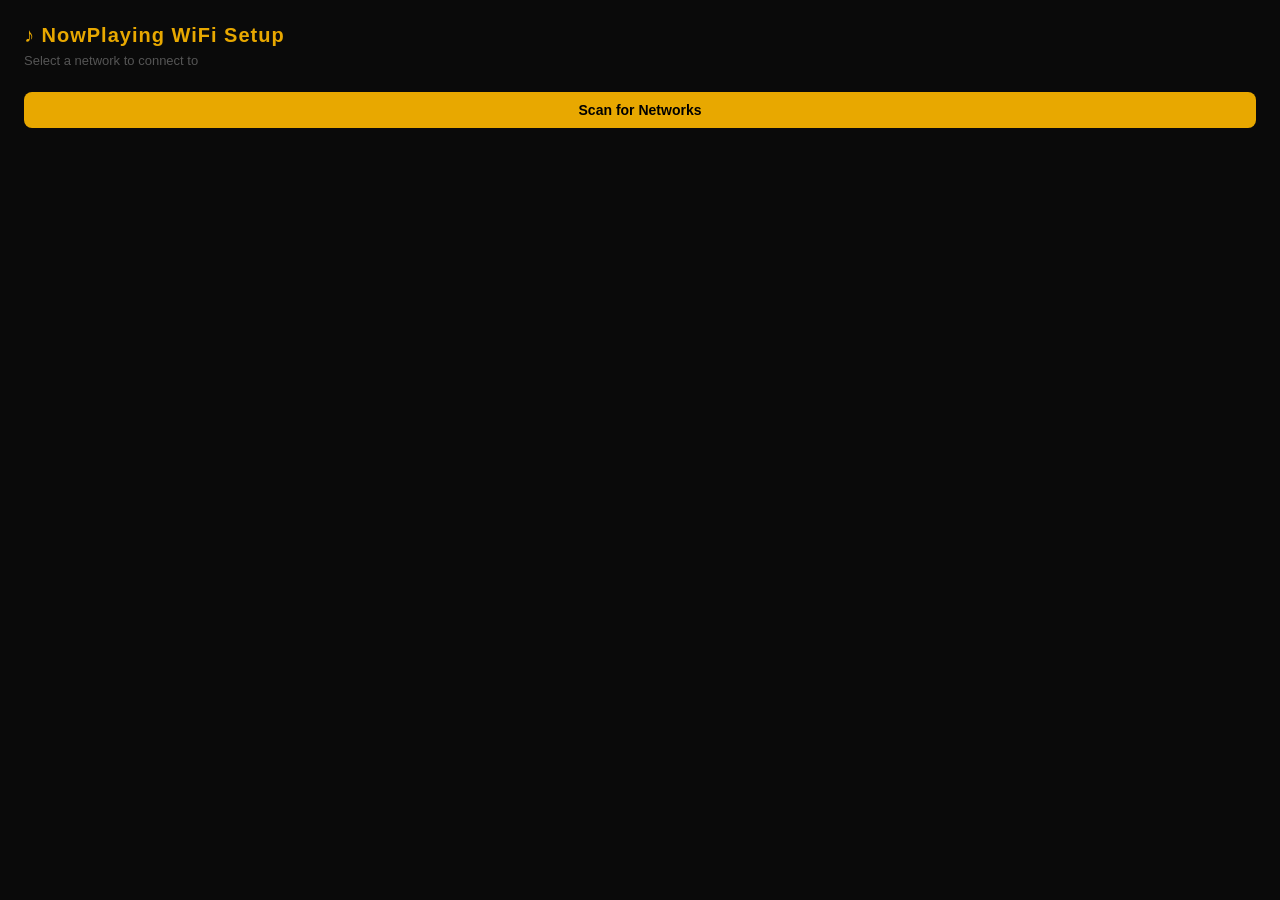
<file: templates/wifi.html>
<!DOCTYPE html>
<html lang="en">
<head>
  <meta charset="UTF-8">
  <meta name="viewport" content="width=device-width, initial-scale=1.0">
  <title>NowPlaying — WiFi Setup</title>
  <style>
    * { box-sizing: border-box; margin: 0; padding: 0; }
    body {
      background: #0a0a0a; color: #fff;
      font-family: -apple-system, BlinkMacSystemFont, 'Segoe UI', sans-serif;
      min-height: 100vh; padding: 24px;
    }
    h1 {
      font-size: 20px; font-weight: 600;
      color: #e8a800; margin-bottom: 6px;
      letter-spacing: 0.05em;
    }
    .subtitle {
      font-size: 13px; color: #555;
      margin-bottom: 24px;
    }
    .scan-btn {
      background: #e8a800; color: #000;
      border: none; padding: 10px 20px;
      border-radius: 8px; font-size: 14px;
      font-weight: 600; cursor: pointer;
      margin-bottom: 20px; width: 100%;
    }
    .scan-btn:disabled { background: #444; color: #666; cursor: not-allowed; }
    .network-list { display: flex; flex-direction: column; gap: 10px; }
    .network-item {
      background: #1a1a1a; border: 1px solid #2a2a2a;
      border-radius: 10px; padding: 14px 16px;
      cursor: pointer; transition: border-color 0.2s;
    }
    .network-item:hover { border-color: #e8a800; }
    .network-name { font-size: 15px; font-weight: 500; }
    .network-meta { font-size: 12px; color: #555; margin-top: 4px; }
    .signal-bar { display: inline-block; margin-right: 8px; }
    .password-form {
      background: #1a1a1a; border: 1px solid #e8a800;
      border-radius: 10px; padding: 16px; margin-top: 16px;
    }
    .password-form h3 { font-size: 14px; color: #e8a800; margin-bottom: 12px; }
    .password-form input {
      width: 100%; background: #0a0a0a; border: 1px solid #333;
      border-radius: 8px; padding: 10px 12px; color: #fff;
      font-size: 14px; margin-bottom: 10px; outline: none;
    }
    .password-form input:focus { border-color: #e8a800; }
    .connect-btn {
      background: #e8a800; color: #000; border: none;
      padding: 10px 20px; border-radius: 8px;
      font-size: 14px; font-weight: 600;
      cursor: pointer; width: 100%;
    }
    .cancel-btn {
      background: transparent; color: #555;
      border: 1px solid #333; padding: 10px 20px;
      border-radius: 8px; font-size: 14px;
      cursor: pointer; width: 100%; margin-top: 8px;
    }
    .status {
      margin-top: 16px; padding: 12px;
      border-radius: 8px; font-size: 14px;
      text-align: center; display: none;
    }
    .status.success { background: #0d2e0d; color: #4caf50; border: 1px solid #4caf50; }
    .status.error   { background: #2e0d0d; color: #f44336; border: 1px solid #f44336; }
    .status.info    { background: #1a1400; color: #e8a800; border: 1px solid #e8a800; }
    .loading { text-align: center; color: #555; padding: 20px; font-size: 14px; }
  </style>
</head>
<body>
  <h1>♪ NowPlaying WiFi Setup</h1>
  <p class="subtitle">Select a network to connect to</p>

  <button class="scan-btn" id="scanBtn" onclick="scanNetworks()">Scan for Networks</button>

  <div class="network-list" id="networkList"></div>

  <div class="password-form" id="passwordForm" style="display:none">
    <h3 id="selectedSSID"></h3>
    <input type="password" id="passwordInput" placeholder="WiFi Password" autocomplete="off"/>
    <button class="connect-btn" onclick="connectNetwork()">Connect</button>
    <button class="cancel-btn" onclick="cancelConnect()">Cancel</button>
  </div>

  <div class="status" id="status"></div>

  <script>
    let selectedSSID = "";
    let selectedSecurity = "";

    async function scanNetworks() {
      const btn = document.getElementById("scanBtn");
      const list = document.getElementById("networkList");
      btn.disabled = true;
      btn.textContent = "Scanning...";
      list.innerHTML = '<div class="loading">Scanning for networks...</div>';

      try {
        const res = await fetch("/wifi/scan");
        const data = await res.json();
        btn.disabled = false;
        btn.textContent = "Scan Again";

        if (data.error) {
          list.innerHTML = `<div class="loading">Error: ${data.error}</div>`;
          return;
        }

        if (data.networks.length === 0) {
          list.innerHTML = '<div class="loading">No networks found. Try scanning again.</div>';
          return;
        }

        list.innerHTML = data.networks.map(n => `
          <div class="network-item" onclick="selectNetwork('${n.ssid.replace(/'/g, "\\'")}', '${n.security}')">
            <div class="network-name">${n.ssid}</div>
            <div class="network-meta">
              <span class="signal-bar">${getSignalIcon(n.signal)}</span>
              Signal: ${n.signal}% ${n.security ? "🔒" : "🔓"}
            </div>
          </div>
        `).join("");
      } catch(e) {
        btn.disabled = false;
        btn.textContent = "Scan Again";
        list.innerHTML = `<div class="loading">Scan failed: ${e.message}</div>`;
      }
    }

    function getSignalIcon(signal) {
      const s = parseInt(signal);
      if (s >= 75) return "▂▄▆█";
      if (s >= 50) return "▂▄▆_";
      if (s >= 25) return "▂▄__";
      return "▂___";
    }

    function selectNetwork(ssid, security) {
      selectedSSID = ssid;
      selectedSecurity = security;
      document.getElementById("selectedSSID").textContent = `Connect to: ${ssid}`;
      document.getElementById("passwordInput").value = "";
      document.getElementById("passwordForm").style.display = "block";
      document.getElementById("passwordInput").focus();

      if (!security || security === "--") {
        document.getElementById("passwordInput").placeholder = "No password required";
      } else {
        document.getElementById("passwordInput").placeholder = "WiFi Password";
      }
    }

    function cancelConnect() {
      document.getElementById("passwordForm").style.display = "none";
      selectedSSID = "";
    }

    async function connectNetwork() {
      const password = document.getElementById("passwordInput").value;
      const status = document.getElementById("status");

      status.className = "status info";
      status.textContent = `Connecting to ${selectedSSID}...`;
      status.style.display = "block";

      try {
        const res = await fetch("/wifi/connect", {
          method: "POST",
          headers: { "Content-Type": "application/json" },
          body: JSON.stringify({ ssid: selectedSSID, password: password })
        });
        const data = await res.json();

        if (data.status === "connected") {
          status.className = "status success";
          status.textContent = `Connected to ${selectedSSID}! The display will restart shortly.`;
          document.getElementById("passwordForm").style.display = "none";
          setTimeout(() => { fetch("/wifi/reboot", { method: "POST" }); }, 3000);
        } else {
          status.className = "status error";
          status.textContent = `Failed: ${data.message}`;
        }
      } catch(e) {
        status.className = "status error";
        status.textContent = `Error: ${e.message}`;
      }
    }
  </script>
</body>
</html>
</file>
